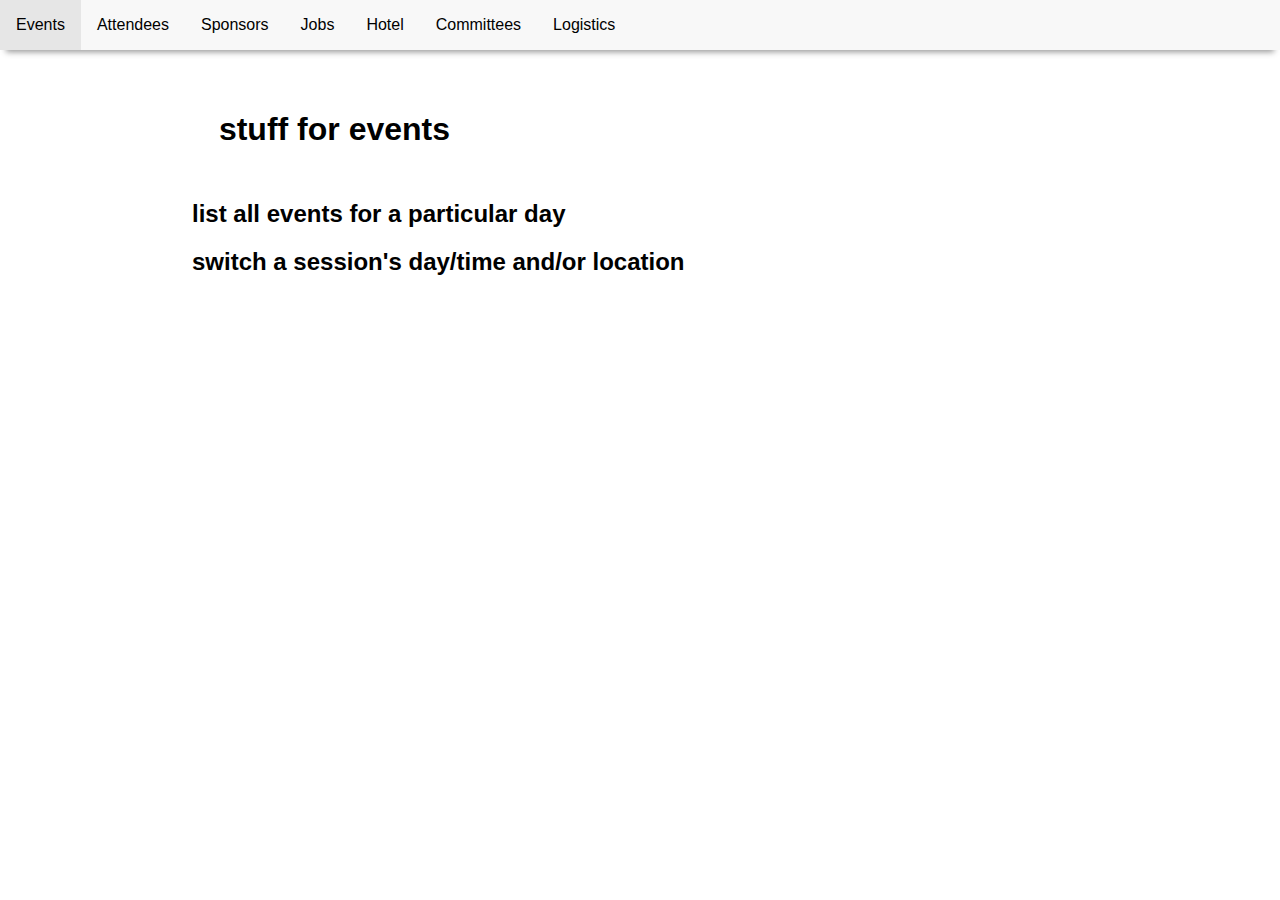
<file: index.html>
<!DOCTYPE html>
<html>
  <head>
    <link href="conference.css" type="text/css" rel="stylesheet" />
  </head>
  <body>
    <nav>
      <ul class="navbar">
        <li><a class="active" href="index.html">Events</a></li>
        <li><a href="attendees.html">Attendees</a></li>
        <li><a href="sponsors.html">Sponsors</a></li>
        <li><a href="jobs.html">Jobs</a></li>
        <li><a href="hotel.html">Hotel</a></li>
        <li><a href="committees.html">Committees</a></li>
        <li><a href="logistics.html">Logistics</a></li>
      </ul>
    </nav>
    <header>
      <!-- placeholder -->
      <h1>stuff for events</h1>

    </header>
    <div class="main">
      <h2>list all events for a particular day</h2>
      <h2>switch a session's day/time and/or location</h2>
      <!-- placeholder -->
    </div>
    <footer>
      
    </footer>
  </body>
</html>
</file>
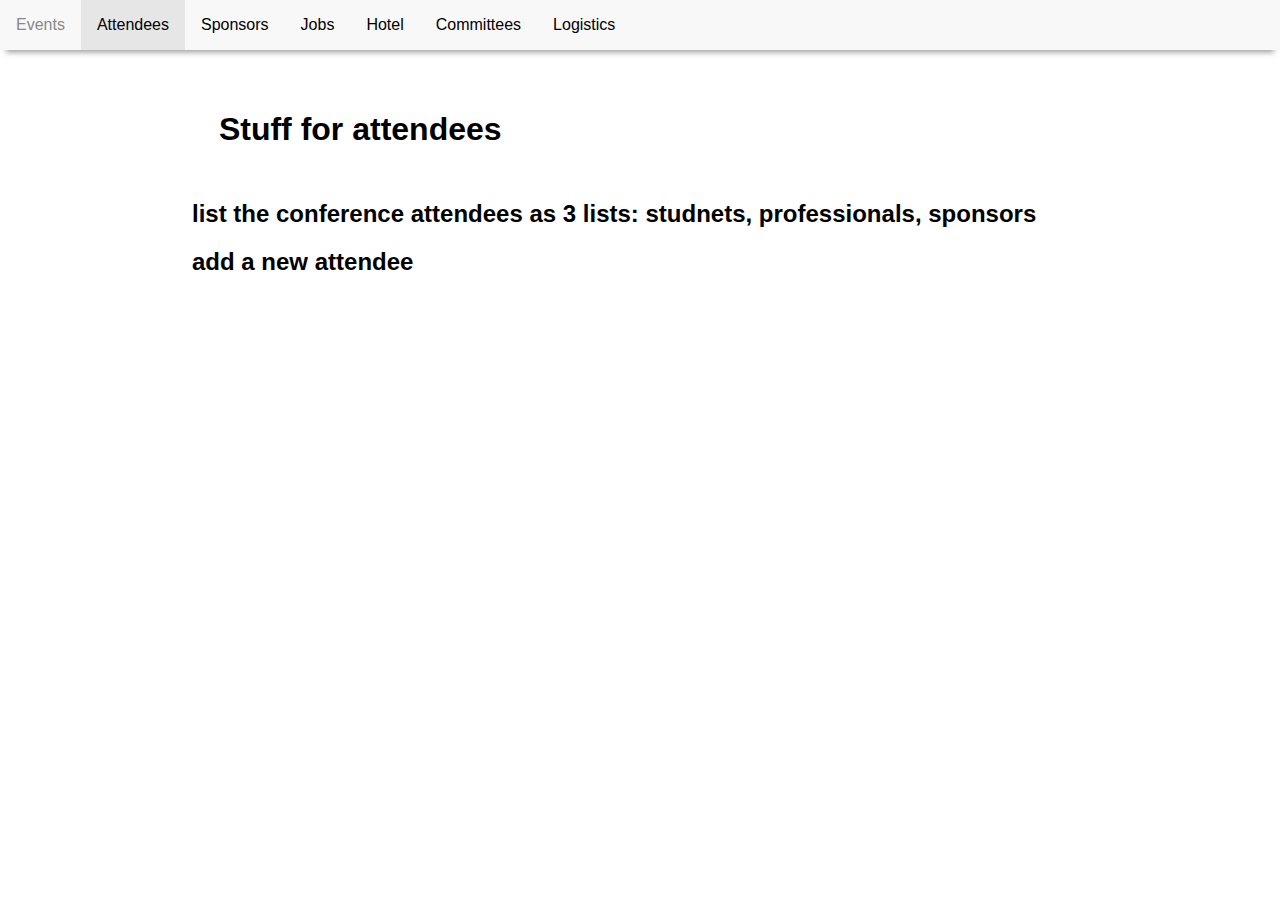
<file: attendees.html>
<!DOCTYPE html>
<html>
  <head>
    <link href="conference.css" type="text/css" rel="stylesheet" />
  </head>
  <body>
    <nav>
      <ul>
        <li><a href="index.html">Events</a></li>
        <li><a class="active" href="attendees.html">Attendees</a></li>
        <li><a href="sponsors.html">Sponsors</a></li>
        <li><a href="jobs.html">Jobs</a></li>
        <li><a href="hotel.html">Hotel</a></li>
        <li><a href="committees.html">Committees</a></li>
        <li><a href="logistics.html">Logistics</a></li>
      </ul>
    </nav>

    <!-- placeholder -->
    <header>
    <h1>Stuff for attendees</h1>
    </header>
    <div class="main">
      <h2>
        list the conference attendees as 3 lists: studnets, professionals,
        sponsors
      </h2>
      <h2>add a new attendee</h2>
    <!-- placeholder -->
    </div>
    <footer>
      
    </footer>
  </body>
</html>
</file>
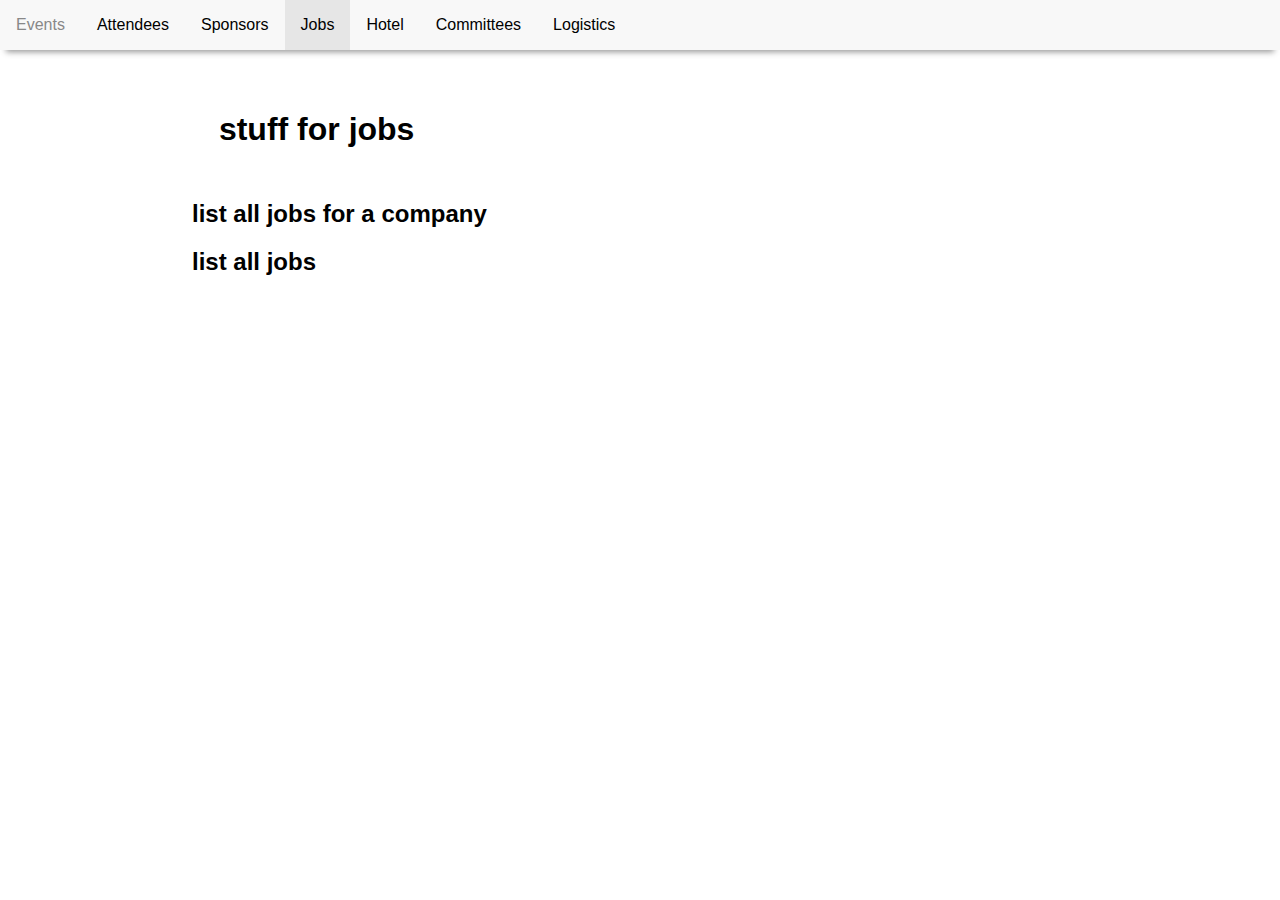
<file: jobs.html>
<!DOCTYPE html>
<html>
  <head>
    <link href="conference.css" type="text/css" rel="stylesheet" />
  </head>
  <body>
    <nav>
      <ul class="navbar">
        <li><a href="index.html">Events</a></li>
        <li><a href="attendees.html">Attendees</a></li>
        <li><a href="sponsors.html">Sponsors</a></li>
        <li><a class="active" href="jobs.html">Jobs</a></li>
        <li><a href="hotel.html">Hotel</a></li>
        <li><a href="committees.html">Committees</a></li>
        <li><a href="logistics.html">Logistics</a></li>
      </ul>
    </nav>
    <header>
      <!-- placeholder -->
      <h1>stuff for jobs</h1>
    </header>
    <div class="main">
      <h2>list all jobs for a company</h2>
      <h2>list all jobs</h2>
    </div>
    <footer>
      
    </footer>
    <!-- placeholder -->
  </body>
</html>
</file>
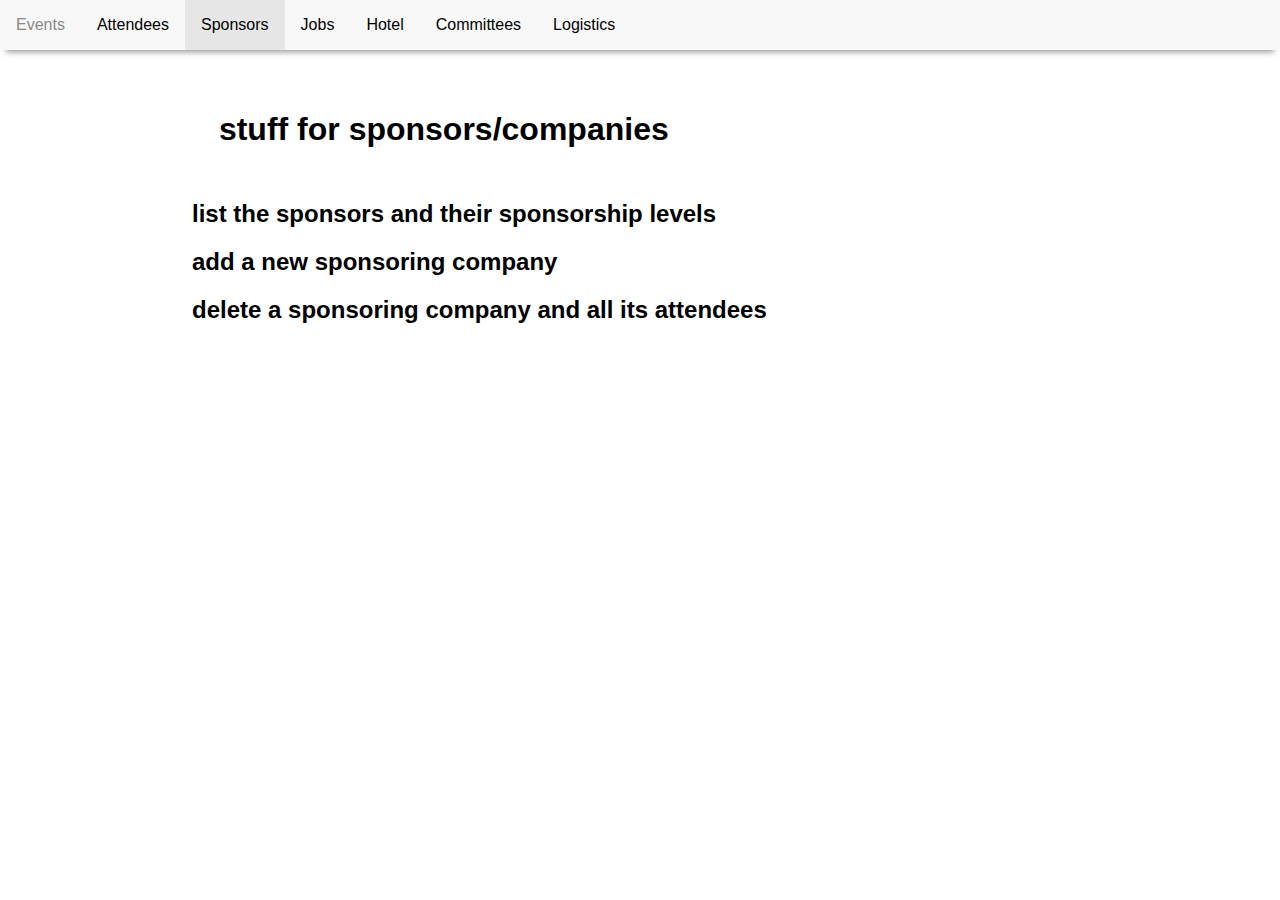
<file: sponsors.html>
<!DOCTYPE html>
<html>
  <head>
    <link href="conference.css" type="text/css" rel="stylesheet" />
  </head>
  <body>
    <nav>
      <ul class="navbar">
        <li><a href="index.html">Events</a></li>
        <li><a href="attendees.html">Attendees</a></li>
        <li><a class="active" href="sponsors.html">Sponsors</a></li>
        <li><a href="jobs.html">Jobs</a></li>
        <li><a href="hotel.html">Hotel</a></li>
        <li><a href="committees.html">Committees</a></li>
        <li><a href="logistics.html">Logistics</a></li>
      </ul>
    </nav>
    <header>
      <!-- placeholder -->
      <h1>stuff for sponsors/companies</h1>
    </header>
    <div class="main">
      <h2>list the sponsors and their sponsorship levels</h2>
      <h2>add a new sponsoring company</h2>
      <h2>delete a sponsoring company and all its attendees</h2>
    <!-- placeholder -->
    </div>
    <footer>
      
    </footer>
  </body>
</html>
</file>
<file: conference.css>
html{
  margin: 0;
  padding: 0;
  height: 100%;
  width: 100%;
  /* overflow: hidden; */

}
body {
  font-family: sans-serif;
  /* font-family: -apple-system, BlinkMacSystemFont, 'Segoe UI', Roboto, Oxygen,
    Ubuntu, Cantarell, 'Open Sans', 'Helvetica Neue', sans-serif; */
  height: 100%;
  width: 100%;
  margin: 0;
  padding: 0;
  display: grid;
  grid-template-columns: 15% 35% 35% 15%;
  grid-template-rows: 10% 10% auto 10%;
  grid-template-areas:
   "navbar navbar navbar navbar"
   ". header header ."
   ". main main ."
   "footer footer footer footer";
}
/********************************************************************************
********************************Navigation Styling*******************************
*********************************************************************************/
nav{
  grid-area: navbar;
  position: fixed;
  width:100%;
  z-index: 999;
  box-shadow: 0 8px 6px -6px rgb(151, 151, 151);
}
nav ul{
  list-style-type: none;
  margin: 0;
  padding: 0;
  overflow: hidden;
  background-color: rgb(248, 248, 248);
}

nav ul li {
  float: left;
}

nav ul li a {
  display: block;
  padding: 16px;
  color: black;
  text-decoration: none;
}

nav ul li a:hover:not(.active) {
  color: rgb(136, 136, 136);
}

nav ul li a.active {
  background-color: rgb(230, 230, 230);
  color: black;
}
/********************************************************************************
********************************Heading Styling**********************************
*********************************************************************************/
header{
  grid-area: header;
  text-align: left;
  margin-left: 3%;
}

/********************************************************************************
*********************************Main Styling************************************
*********************************************************************************/
.main{
  grid-area: main;
}
/* Table styling */
table{
  border-collapse: collapse;
}

td,th {
    border: 1px solid #999;
    padding: 0.5rem;
    text-align: center;
}

.select-one-line-header{
    display: flex;
    flex-direction: row;
    justify-content: flex-start;
    align-items: center;
}
.select-one-line-header p,
.select-one-line-header h2,
.select-one-line-header h4,
.select-one-line-header h3{
    padding-right: 2%;
}

.box-component{
    padding-top: 2%;
    padding-right: 5%;
    padding-left: 5%;
    padding-bottom: 5%;
    margin: 2%;
    background-color: rgb(248, 248, 248);
    box-shadow: 2px 2px 2px #c9c9c9;
    border-radius: 4px;
}
.display-option{
    display: flex;
    flex-direction: row;
    justify-content: flex-start;
    align-items: center;
}
/********************************************************************************
*********************************Attendee Styling********************************
*********************************************************************************/
.items{
    padding-left: 2%;
    padding-right: 2%;
}
#listattendees h2{
    padding-left: 4%;
}

/********************************************************************************
*********************************Event Styling********************************
*********************************************************************************/
#dayselectdiv{
    padding-left: 0%;
}

#timeheader{
    display: flex;
    flex-direction: row;
    justify-content: space-evenly;
    align-items: center;
}
#timeheader > p{
    font-size: 12px;
    padding-left: 2px;
}

/********************************************************************************
********************************Footing Styling**********************************
*********************************************************************************/
footer{
  grid-area: footer;
}

/********************************************************************************
********************************Other Styling************************************
*********************************************************************************/
#backbutton{
    text-decoration:none;
    width: 50%;
    display: block;
    padding-top: 6%;
    text-align: center;
    color: black;
    border: 1px solid #999; 
    background-color: rgb(241, 241, 241);
    box-shadow: 5px 5px 5px #a3a3a3;
    border-radius: 2%;
}
#backbutton:hover{
    text-decoration:none;
    width: 50%;
    display: block;
    padding-top: 6%;
    text-align: center;
    color: black;
    border: 1px solid rgb(216, 216, 216); 
    background-color: rgb(201, 201, 201);
    box-shadow: 2px 2px 2px #333333;
}
</file>
